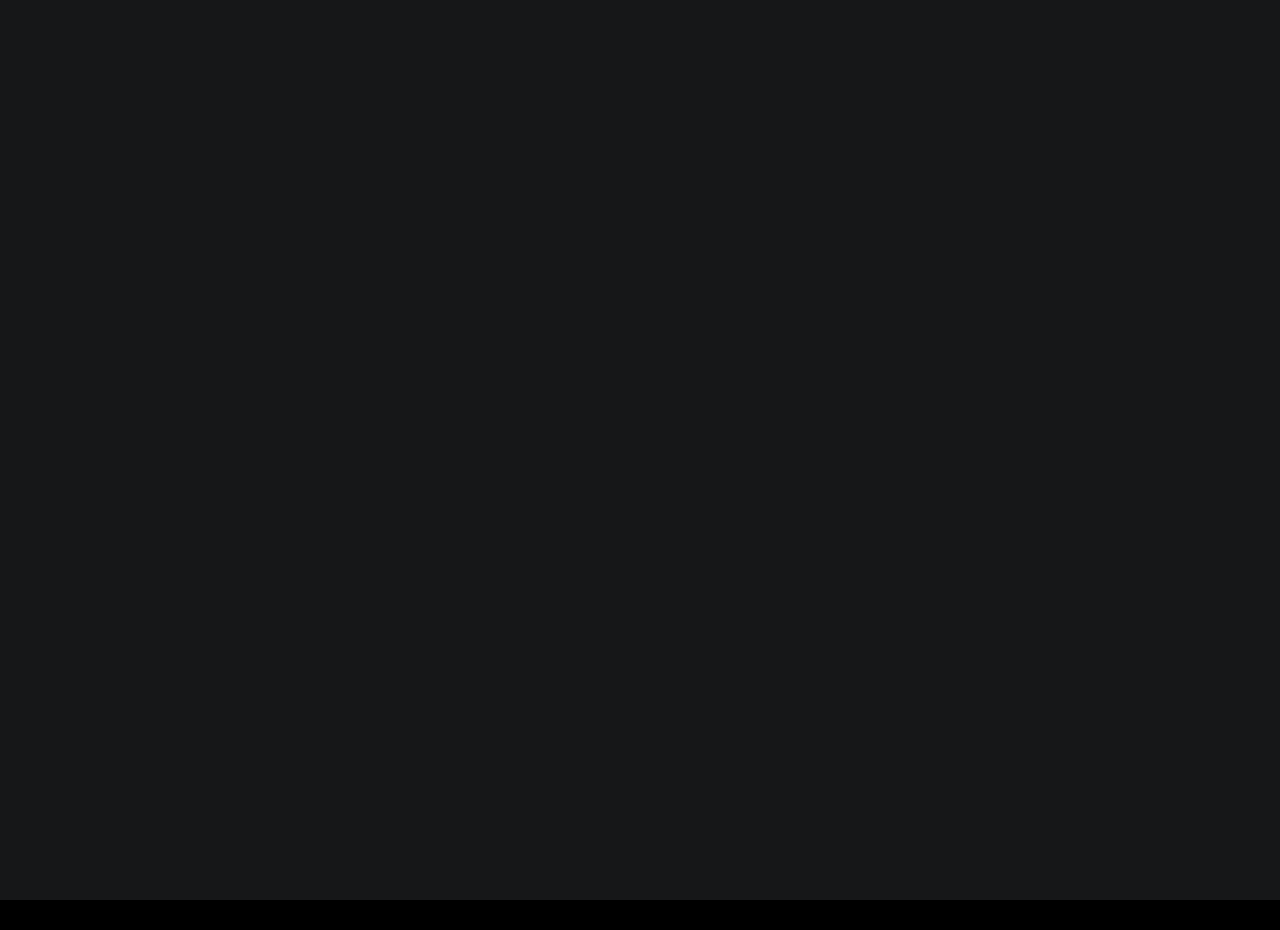
<file: about.html>
<!DOCTYPE html>
<html lang="en">

<head>
  <meta charset="utf-8">
  <meta content="width=device-width, initial-scale=1.0" name="viewport">

  <title>About | SKJ Products</title>
  <meta content="" name="description">
  <meta content="" name="keywords">

  <!-- Favicons -->
  <link href="assets/img/skj.jpg" rel="icon">
  <link href="assets/img/skj.jpg" rel="apple-touch-icon">

  <!-- Google Fonts -->
  <link rel="preconnect" href="https://fonts.googleapis.com">
  <link rel="preconnect" href="https://fonts.gstatic.com" crossorigin>
  <link href="https://fonts.googleapis.com/css2?family=Open+Sans:ital,wght@0,300;0,400;0,500;0,600;0,700;1,300;1,400;1,600;1,700&family=Inter:ital,wght@0,300;0,400;0,500;0,600;0,700;1,300;1,400;1,500;1,600;1,700&family=Cardo:ital,wght@0,400;0,700;1,400&display=swap" rel="stylesheet">

  <!-- Vendor CSS Files -->
  <link href="assets/vendor/bootstrap/css/bootstrap.min.css" rel="stylesheet">
  <link href="assets/vendor/bootstrap-icons/bootstrap-icons.css" rel="stylesheet">
  <link href="assets/vendor/swiper/swiper-bundle.min.css" rel="stylesheet">
  <link href="assets/vendor/glightbox/css/glightbox.min.css" rel="stylesheet">
  <link href="assets/vendor/aos/aos.css" rel="stylesheet">

  <!-- Template Main CSS File -->
  <link href="assets/css/main.css" rel="stylesheet">
</head>

<body>

  <!-- ======= Header ======= -->
  <header id="header" class="header d-flex align-items-center fixed-top">
    <div class="container-fluid d-flex align-items-center justify-content-between">

      <a href="index.html" class="logo d-flex align-items-center  me-auto me-lg-0">
        <img src="assets/img/skj.jpg" alt="">
        <h1>SKJ Products</h1>
      </a>

      <nav id="navbar" class="navbar">
        <ul>
          <li><a href="index.html" class="active">Home</a></li>
          <li><a href="about.html">About</a></li>
          <li class="dropdown"><a href="#"><span>Products</span> <i class="bi bi-chevron-down dropdown-indicator"></i></a>
            <ul>
              <li><a href="jutindia.html">Jute India</a></li>
              <li><a href="amog.html">AMOG Bags</a></li>
            </ul>
          </li>
          <li><a href="contact.html">Contact</a></li>
          <li><a href="contact.html">Shop</a></li>
        </ul>
      </nav><!-- .navbar -->

      <div class="header-social-links">
        <a href="#" class="twitter"><i class="bi bi-twitter"></i></a>
        <a href="#" class="facebook"><i class="bi bi-facebook"></i></a>
        <a href="#" class="instagram"><i class="bi bi-instagram"></i></a>
        <a href="#" class="linkedin"><i class="bi bi-linkedin"></i></i></a>
      </div>
      <i class="mobile-nav-toggle mobile-nav-show bi bi-list"></i>
      <i class="mobile-nav-toggle mobile-nav-hide d-none bi bi-x"></i>

    </div>
  </header><!-- End Header -->

  <main id="main" data-aos="fade" data-aos-delay="1500">

    <!-- ======= End Page Header ======= -->
    <div class="page-header d-flex align-items-center">
      <div class="container position-relative">
        <div class="row d-flex justify-content-center">
          <div class="col-lg-6 text-center">
            <h2>About</h2>
            <p>SKJ Products is a dedicated to get the best Jute Bags available to all the people wanting to Go Green without compromising on being stylish and to put their effort in helping the environment.</p>
            <p>We also offer services such as Embroidery, Sequins and Other special printing as well. All of our services come with a Quality and price-beat guarantee. Should you chose to work with Earthbags, rest assured that our experienced and friendly team will ensure communications are swift, reliable and efficient.</p>
            <p>As a bag printing specialist, we guarantee that we can assist you in finding the perfect bag with the best branding option.</p>
          </div>
          <div class="col-lg-6 text-center">
            <img src="./assets/img/skj.jpg" alt="" style="border-radius: 250px;">
          </div>
        </div>
      </div>
    </div><!-- End Page Header -->
    
    <!-- ======= About Section ======= -->
    <section id="about" class="about">
      <div class="container">

        <div class="row gy-4 justify-content-center">
          <div class="col-lg-4">
            <img src="assets/img/profile-img.jpg" class="img-fluid" alt="">
          </div>
          <div class="col-lg-5 content">
            <h2>Features of Jute</h2>
            <ul>
              <li>Jute is 100% bio-degradable & recyclable and thus environment friendly.</li>
              <li>Jute is a natural fiber with golden & silky shine, and hence nicknamed as The Golden Fiber.</li>
              <li>Jute has high tensile strength, and low extensibility.</li>
            </ul>
          </div>
        </div>

      </div>
    </section><!-- End About Section -->

    

  </main><!-- End #main -->

  <!-- ======= Footer ======= -->
  <footer id="footer" class="footer">
    <div class="container">
      <div class="copyright"><strong><span>SKJ Products</span></strong>
      </div>
      
    </div>
  </footer><!-- End Footer -->

  <a href="#" class="scroll-top d-flex align-items-center justify-content-center"><i class="bi bi-arrow-up-short"></i></a>

  <div id="preloader">
    <div class="line"></div>
  </div>

  <!-- Vendor JS Files -->
  <script src="assets/vendor/bootstrap/js/bootstrap.bundle.min.js"></script>
  <script src="assets/vendor/swiper/swiper-bundle.min.js"></script>
  <script src="assets/vendor/glightbox/js/glightbox.min.js"></script>
  <script src="assets/vendor/aos/aos.js"></script>
  <script src="assets/vendor/php-email-form/validate.js"></script>

  <!-- Template Main JS File -->
  <script src="assets/js/main.js"></script>

</body>

</html>
</file>
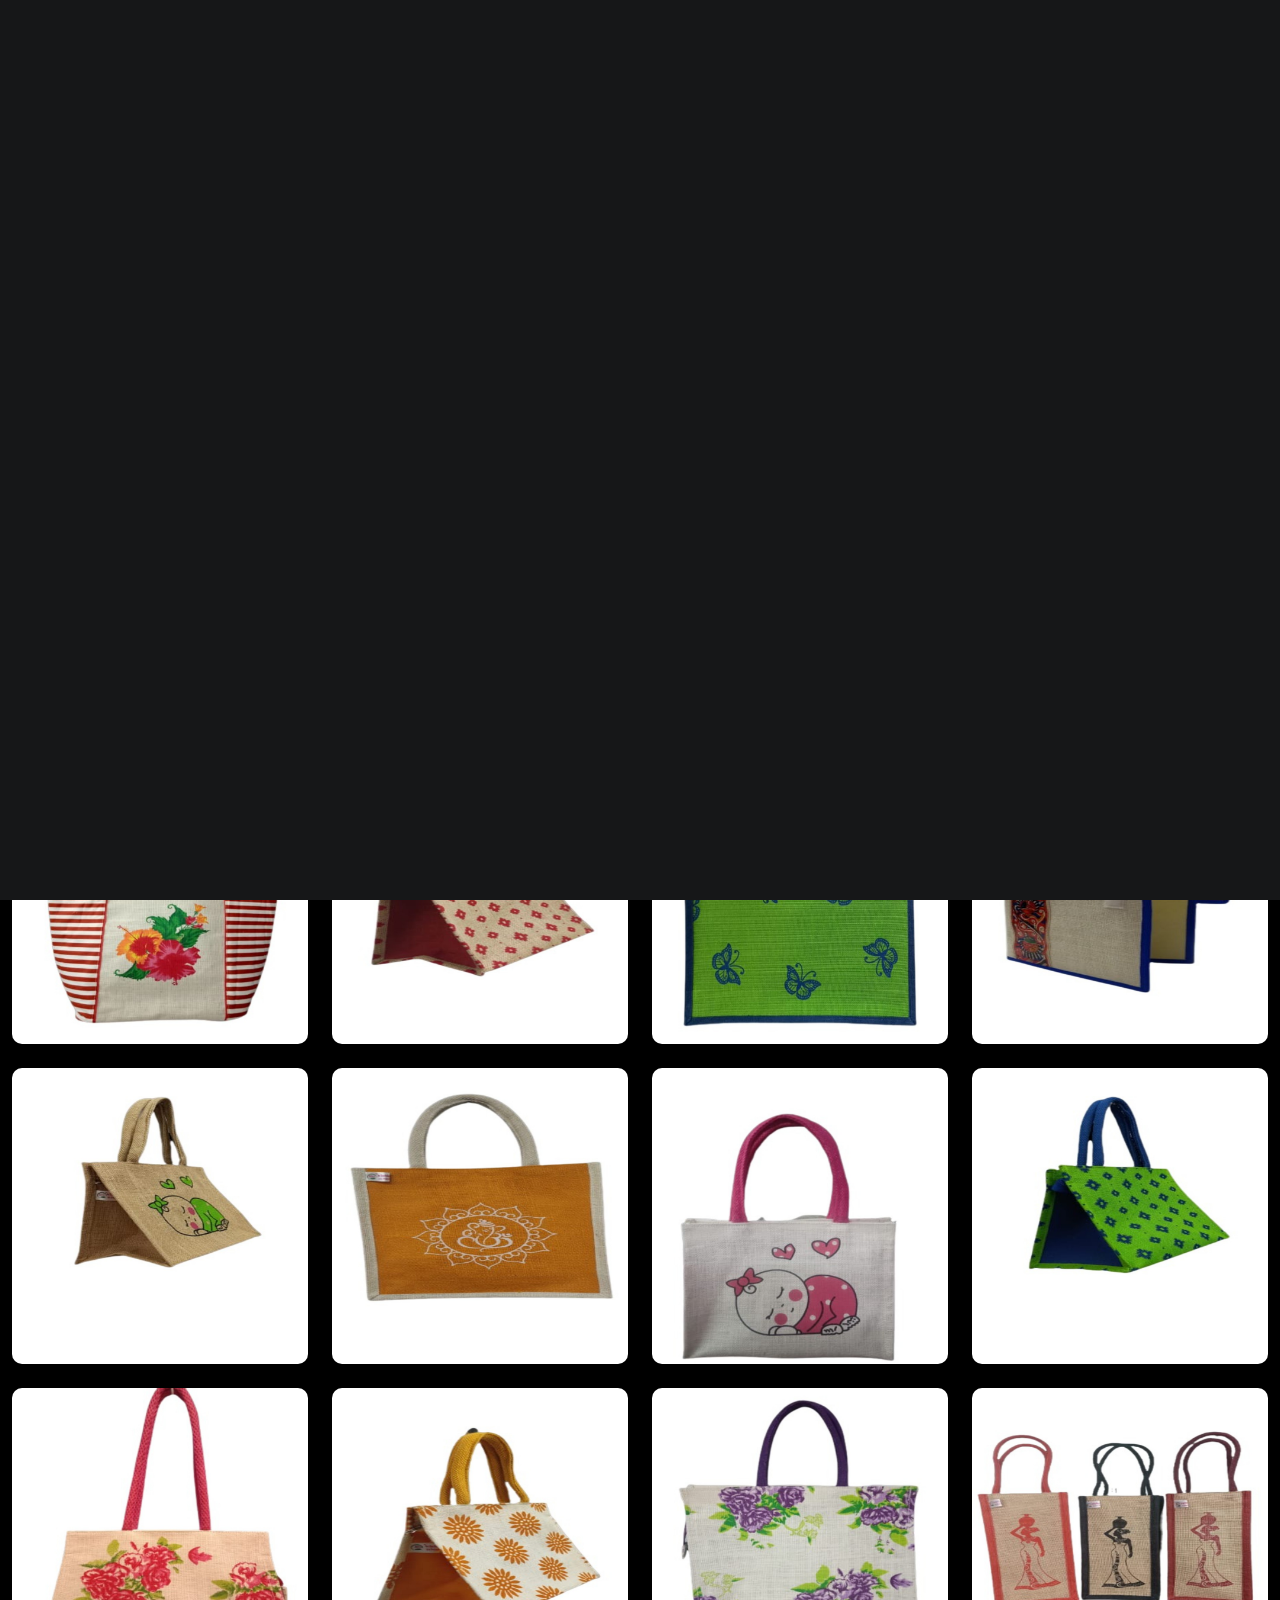
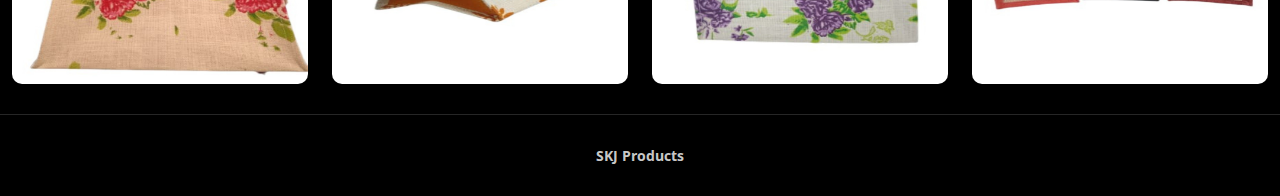
<file: amog.html>
<!DOCTYPE html>
<html lang="en">

<head>
  <meta charset="utf-8">
  <meta content="width=device-width, initial-scale=1.0" name="viewport">

  <title>SKJ Products | AMOG Bags</title>
  <meta content="" name="description">
  <meta content="" name="keywords">

  <!-- Favicons -->
  <link href="assets/img/skj.jpg" rel="icon">
  <link href="assets/img/skj.jpg" rel="apple-touch-icon">

  <!-- Google Fonts -->
  <link rel="preconnect" href="https://fonts.googleapis.com">
  <link rel="preconnect" href="https://fonts.gstatic.com" crossorigin>
  <link href="https://fonts.googleapis.com/css2?family=Open+Sans:ital,wght@0,300;0,400;0,500;0,600;0,700;1,300;1,400;1,600;1,700&family=Inter:ital,wght@0,300;0,400;0,500;0,600;0,700;1,300;1,400;1,500;1,600;1,700&family=Cardo:ital,wght@0,400;0,700;1,400&display=swap" rel="stylesheet">

  <!-- Vendor CSS Files -->
  <link href="assets/vendor/bootstrap/css/bootstrap.min.css" rel="stylesheet">
  <link href="assets/vendor/bootstrap-icons/bootstrap-icons.css" rel="stylesheet">
  <link href="assets/vendor/swiper/swiper-bundle.min.css" rel="stylesheet">
  <link href="assets/vendor/glightbox/css/glightbox.min.css" rel="stylesheet">
  <link href="assets/vendor/aos/aos.css" rel="stylesheet">

  <!-- Template Main CSS File -->
  <link href="assets/css/main.css" rel="stylesheet">
</head>

<body>

  <!-- ======= Header ======= -->
  <header id="header" class="header d-flex align-items-center fixed-top">
    <div class="container-fluid d-flex align-items-center justify-content-between">

      <a href="index.html" class="logo d-flex align-items-center  me-auto me-lg-0">
        <img src="assets/img/skj.jpg" alt="">
        <h1>SKJ Products</h1>
      </a>

      <nav id="navbar" class="navbar">
        <ul>
          <li><a href="index.html" class="active">Home</a></li>
          <li><a href="about.html">About</a></li>
          <li class="dropdown"><a href="#"><span>Products</span> <i class="bi bi-chevron-down dropdown-indicator"></i></a>
            <ul>
              <li><a href="jutindia.html">Jute India</a></li>
              <li><a href="amog.html">AMOG Bags</a></li>
            </ul>
          </li>
          <li><a href="contact.html">Contact</a></li>
          <li><a href="contact.html">Shop</a></li>
        </ul>
      </nav><!-- .navbar -->

      <div class="header-social-links">
        <a href="#" class="twitter"><i class="bi bi-twitter"></i></a>
        <a href="#" class="facebook"><i class="bi bi-facebook"></i></a>
        <a href="#" class="instagram"><i class="bi bi-instagram"></i></a>
        <a href="#" class="linkedin"><i class="bi bi-linkedin"></i></i></a>
      </div>
      <i class="mobile-nav-toggle mobile-nav-show bi bi-list"></i>
      <i class="mobile-nav-toggle mobile-nav-hide d-none bi bi-x"></i>

    </div>
  </header><!-- End Header -->

  <main id="main" data-aos="fade" data-aos-delay="1500">

    <!-- ======= End Page Header ======= -->
    <div class="page-header d-flex align-items-center">
      <div class="container position-relative">
        <div class="row d-flex justify-content-center">
          <div class="col-lg-6 text-center">
            <h2>AMOG Bags</h2>
            <p>Jut India Products is a dedicated to get the best Jute Bags available to all the people without compromising on being stylish and to put their effort in helping the environment.</p>

            <a class="cta-btn" href="#">AMOG Products</a>

          </div>
        </div>
      </div>
    </div><!-- End Page Header -->

    <!-- ======= Gallery Section ======= -->
    <section id="gallery" class="gallery">
      <div class="container-fluid">

        <div class="row gy-4 justify-content-center">
          <div class="col-xl-3 col-lg-4 col-md-6">
            <div class="gallery-item h-100">
              <img src="assets/img/gallery/1.jpg" class="img-fluid" alt="">
              <div class="gallery-links d-flex align-items-center justify-content-center">
                <a href="assets/img/gallery/1.jpg" title="Gallery 1" class="glightbox preview-link"><i class="bi bi-arrows-angle-expand"></i></a>
                <a href="gallery-single.html" class="details-link"><i class="bi bi-link-45deg"></i></a>
              </div>
            </div>
          </div><!-- End Gallery Item -->
          <div class="col-xl-3 col-lg-4 col-md-6">
            <div class="gallery-item h-100">
              <img src="assets/img/gallery/2.jpg" class="img-fluid" alt="">
              <div class="gallery-links d-flex align-items-center justify-content-center">
                <a href="assets/img/gallery/2.jpg" title="Gallery 2" class="glightbox preview-link"><i class="bi bi-arrows-angle-expand"></i></a>
                <a href="gallery-single.html" class="details-link"><i class="bi bi-link-45deg"></i></a>
              </div>
            </div>
          </div><!-- End Gallery Item -->
          <div class="col-xl-3 col-lg-4 col-md-6">
            <div class="gallery-item h-100">
              <img src="assets/img/gallery/3.jpg" class="img-fluid" alt="">
              <div class="gallery-links d-flex align-items-center justify-content-center">
                <a href="assets/img/gallery/3.jpg" title="Gallery 3" class="glightbox preview-link"><i class="bi bi-arrows-angle-expand"></i></a>
                <a href="gallery-single.html" class="details-link"><i class="bi bi-link-45deg"></i></a>
              </div>
            </div>
          </div><!-- End Gallery Item -->
          <div class="col-xl-3 col-lg-4 col-md-6">
            <div class="gallery-item h-100">
              <img src="assets/img/gallery/4.jpg" class="img-fluid" alt="">
              <div class="gallery-links d-flex align-items-center justify-content-center">
                <a href="assets/img/gallery/4.jpg" title="Gallery 4" class="glightbox preview-link"><i class="bi bi-arrows-angle-expand"></i></a>
                <a href="gallery-single.html" class="details-link"><i class="bi bi-link-45deg"></i></a>
              </div>
            </div>
          </div><!-- End Gallery Item -->
          <div class="col-xl-3 col-lg-4 col-md-6">
            <div class="gallery-item h-100">
              <img src="assets/img/gallery/5.jpg" class="img-fluid" alt="">
              <div class="gallery-links d-flex align-items-center justify-content-center">
                <a href="assets/img/gallery/5.jpg" title="Gallery 5" class="glightbox preview-link"><i class="bi bi-arrows-angle-expand"></i></a>
                <a href="gallery-single.html" class="details-link"><i class="bi bi-link-45deg"></i></a>
              </div>
            </div>
          </div><!-- End Gallery Item -->
          <div class="col-xl-3 col-lg-4 col-md-6">
            <div class="gallery-item h-100">
              <img src="assets/img/gallery/6.jpg" class="img-fluid" alt="">
              <div class="gallery-links d-flex align-items-center justify-content-center">
                <a href="assets/img/gallery/6.jpg" title="Gallery 6" class="glightbox preview-link"><i class="bi bi-arrows-angle-expand"></i></a>
                <a href="gallery-single.html" class="details-link"><i class="bi bi-link-45deg"></i></a>
              </div>
            </div>
          </div><!-- End Gallery Item -->
          <div class="col-xl-3 col-lg-4 col-md-6">
            <div class="gallery-item h-100">
              <img src="assets/img/gallery/7.jpg" class="img-fluid" alt="">
              <div class="gallery-links d-flex align-items-center justify-content-center">
                <a href="assets/img/gallery/7.jpg" title="Gallery 7" class="glightbox preview-link"><i class="bi bi-arrows-angle-expand"></i></a>
                <a href="gallery-single.html" class="details-link"><i class="bi bi-link-45deg"></i></a>
              </div>
            </div>
          </div><!-- End Gallery Item -->
          <div class="col-xl-3 col-lg-4 col-md-6">
            <div class="gallery-item h-100">
              <img src="assets/img/gallery/8.jpg" class="img-fluid" alt="">
              <div class="gallery-links d-flex align-items-center justify-content-center">
                <a href="assets/img/gallery/8.jpg" title="Gallery 8" class="glightbox preview-link"><i class="bi bi-arrows-angle-expand"></i></a>
                <a href="gallery-single.html" class="details-link"><i class="bi bi-link-45deg"></i></a>
              </div>
            </div>
          </div><!-- End Gallery Item -->
          <div class="col-xl-3 col-lg-4 col-md-6">
            <div class="gallery-item h-100">
              <img src="assets/img/gallery/9.jpg" class="img-fluid" alt="">
              <div class="gallery-links d-flex align-items-center justify-content-center">
                <a href="assets/img/gallery/9.jpg" title="Gallery 9" class="glightbox preview-link"><i class="bi bi-arrows-angle-expand"></i></a>
                <a href="gallery-single.html" class="details-link"><i class="bi bi-link-45deg"></i></a>
              </div>
            </div>
          </div><!-- End Gallery Item -->
          <div class="col-xl-3 col-lg-4 col-md-6">
            <div class="gallery-item h-100">
              <img src="assets/img/gallery/10.jpg" class="img-fluid" alt="">
              <div class="gallery-links d-flex align-items-center justify-content-center">
                <a href="assets/img/gallery/10.jpg" title="Gallery 10" class="glightbox preview-link"><i class="bi bi-arrows-angle-expand"></i></a>
                <a href="gallery-single.html" class="details-link"><i class="bi bi-link-45deg"></i></a>
              </div>
            </div>
          </div><!-- End Gallery Item -->
          <div class="col-xl-3 col-lg-4 col-md-6">
            <div class="gallery-item h-100">
              <img src="assets/img/gallery/11.jpg" class="img-fluid" alt="">
              <div class="gallery-links d-flex align-items-center justify-content-center">
                <a href="assets/img/gallery/11.jpg" title="Gallery 11" class="glightbox preview-link"><i class="bi bi-arrows-angle-expand"></i></a>
                <a href="gallery-single.html" class="details-link"><i class="bi bi-link-45deg"></i></a>
              </div>
            </div>
          </div><!-- End Gallery Item -->
          <div class="col-xl-3 col-lg-4 col-md-6">
            <div class="gallery-item h-100">
              <img src="assets/img/gallery/12.jpg" class="img-fluid" alt="">
              <div class="gallery-links d-flex align-items-center justify-content-center">
                <a href="assets/img/gallery/12.jpg" title="Gallery 12" class="glightbox preview-link"><i class="bi bi-arrows-angle-expand"></i></a>
                <a href="gallery-single.html" class="details-link"><i class="bi bi-link-45deg"></i></a>
              </div>
            </div>
          </div><!-- End Gallery Item -->
          <div class="col-xl-3 col-lg-4 col-md-6">
            <div class="gallery-item h-100">
              <img src="assets/img/gallery/13.jpg" class="img-fluid" alt="">
              <div class="gallery-links d-flex align-items-center justify-content-center">
                <a href="assets/img/gallery/13.jpg" title="Gallery 13" class="glightbox preview-link"><i class="bi bi-arrows-angle-expand"></i></a>
                <a href="gallery-single.html" class="details-link"><i class="bi bi-link-45deg"></i></a>
              </div>
            </div>
          </div><!-- End Gallery Item -->
          <div class="col-xl-3 col-lg-4 col-md-6">
            <div class="gallery-item h-100">
              <img src="assets/img/gallery/14.jpg" class="img-fluid" alt="">
              <div class="gallery-links d-flex align-items-center justify-content-center">
                <a href="assets/img/gallery/14.jpg" title="Gallery 14" class="glightbox preview-link"><i class="bi bi-arrows-angle-expand"></i></a>
                <a href="gallery-single.html" class="details-link"><i class="bi bi-link-45deg"></i></a>
              </div>
            </div>
          </div><!-- End Gallery Item -->
          <div class="col-xl-3 col-lg-4 col-md-6">
            <div class="gallery-item h-100">
              <img src="assets/img/gallery/15.jpg" class="img-fluid" alt="">
              <div class="gallery-links d-flex align-items-center justify-content-center">
                <a href="assets/img/gallery/15.jpg" title="Gallery 15" class="glightbox preview-link"><i class="bi bi-arrows-angle-expand"></i></a>
                <a href="gallery-single.html" class="details-link"><i class="bi bi-link-45deg"></i></a>
              </div>
            </div>
          </div><!-- End Gallery Item -->
          <div class="col-xl-3 col-lg-4 col-md-6">
            <div class="gallery-item h-100">
              <img src="assets/img/gallery/16.jpg" class="img-fluid" alt="">
              <div class="gallery-links d-flex align-items-center justify-content-center">
                <a href="assets/img/gallery/16.jpg" title="Gallery 16" class="glightbox preview-link"><i class="bi bi-arrows-angle-expand"></i></a>
                <a href="gallery-single.html" class="details-link"><i class="bi bi-link-45deg"></i></a>
              </div>
            </div>
          </div><!-- End Gallery Item -->

        </div>

      </div>
    </section><!-- End Gallery Section -->

  </main><!-- End #main -->

  <!-- ======= Footer ======= -->
  <footer id="footer" class="footer">
    <div class="container">
      <div class="copyright"><strong><span>SKJ Products</span></strong>
      </div>
      
    </div>
  </footer><!-- End Footer -->

  <a href="#" class="scroll-top d-flex align-items-center justify-content-center"><i class="bi bi-arrow-up-short"></i></a>

  <div id="preloader">
    <div class="line"></div>
  </div>

  <!-- Vendor JS Files -->
  <script src="assets/vendor/bootstrap/js/bootstrap.bundle.min.js"></script>
  <script src="assets/vendor/swiper/swiper-bundle.min.js"></script>
  <script src="assets/vendor/glightbox/js/glightbox.min.js"></script>
  <script src="assets/vendor/aos/aos.js"></script>
  <script src="assets/vendor/php-email-form/validate.js"></script>

  <!-- Template Main JS File -->
  <script src="assets/js/main.js"></script>

</body>

</html>
</file>
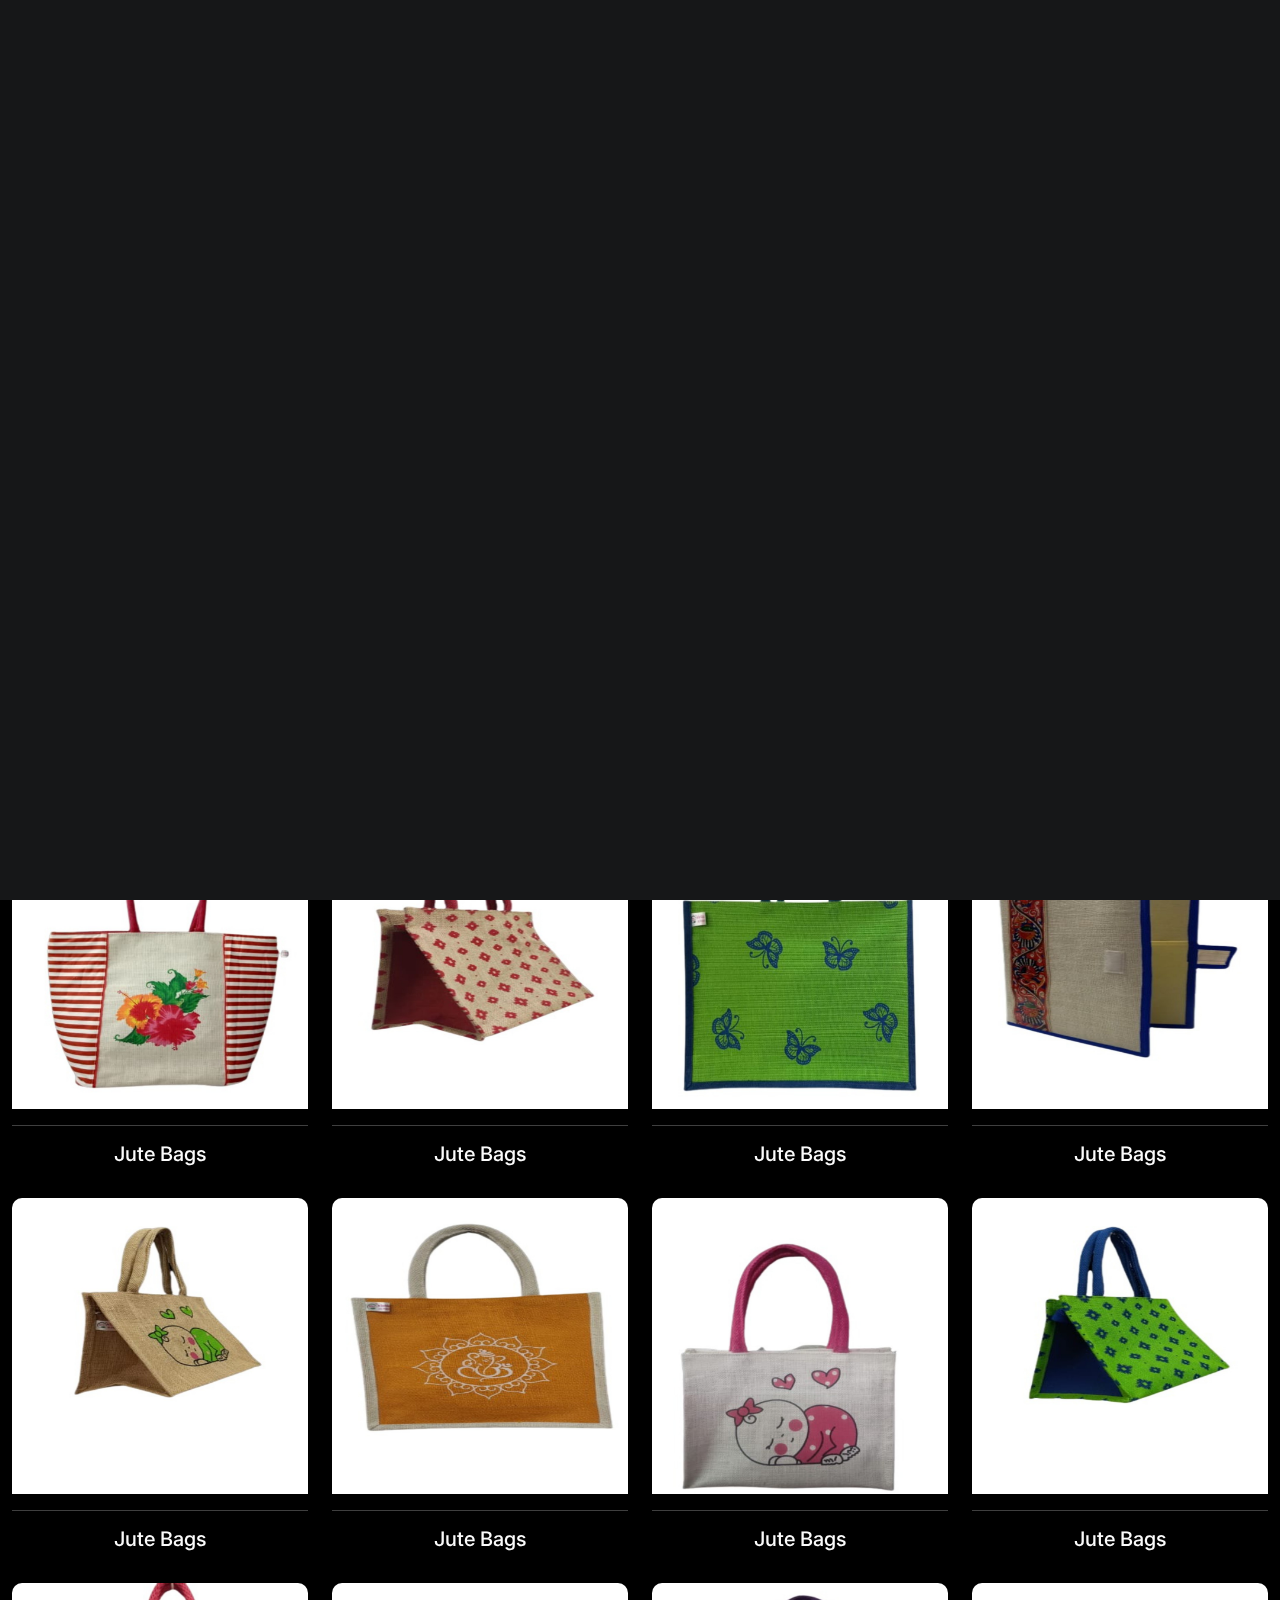
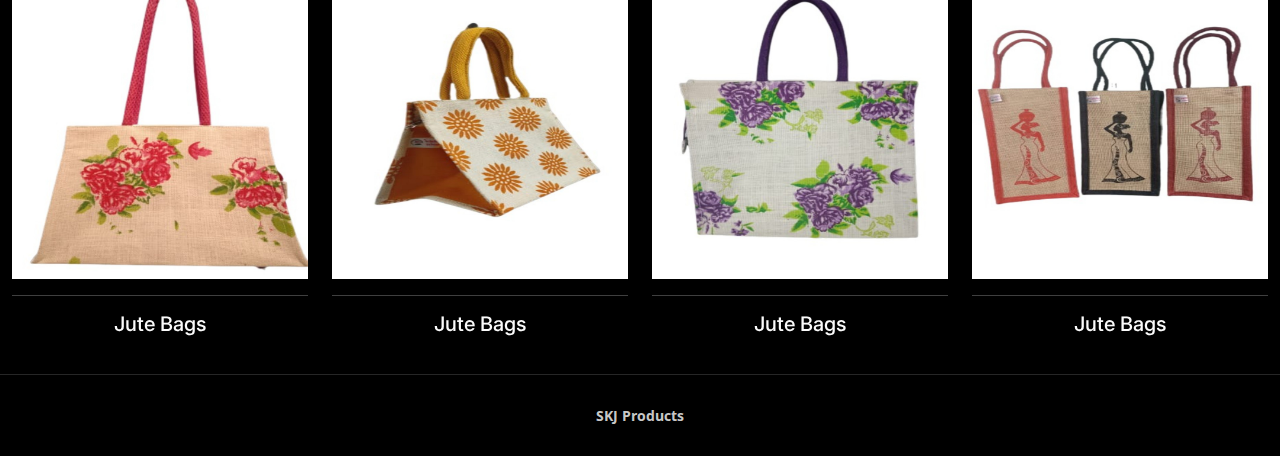
<file: jutindia.html>
<!DOCTYPE html>
<html lang="en">

<head>
  <meta charset="utf-8">
  <meta content="width=device-width, initial-scale=1.0" name="viewport">

  <title>SKJ Products | JutIndia</title>
  <meta content="" name="description">
  <meta content="" name="keywords">

  <!-- Favicons -->
  <link href="assets/img/skj.jpg" rel="icon">
  <link href="assets/img/skj.jpg" rel="apple-touch-icon">

  <!-- Google Fonts -->
  <link rel="preconnect" href="https://fonts.googleapis.com">
  <link rel="preconnect" href="https://fonts.gstatic.com" crossorigin>
  <link href="https://fonts.googleapis.com/css2?family=Open+Sans:ital,wght@0,300;0,400;0,500;0,600;0,700;1,300;1,400;1,600;1,700&family=Inter:ital,wght@0,300;0,400;0,500;0,600;0,700;1,300;1,400;1,500;1,600;1,700&family=Cardo:ital,wght@0,400;0,700;1,400&display=swap" rel="stylesheet">

  <!-- Vendor CSS Files -->
  <link href="assets/vendor/bootstrap/css/bootstrap.min.css" rel="stylesheet">
  <link href="assets/vendor/bootstrap-icons/bootstrap-icons.css" rel="stylesheet">
  <link href="assets/vendor/swiper/swiper-bundle.min.css" rel="stylesheet">
  <link href="assets/vendor/glightbox/css/glightbox.min.css" rel="stylesheet">
  <link href="assets/vendor/aos/aos.css" rel="stylesheet">

  <!-- Template Main CSS File -->
  <link href="assets/css/main.css" rel="stylesheet">
</head>

<body>

  <!-- ======= Header ======= -->
  <header id="header" class="header d-flex align-items-center fixed-top">
    <div class="container-fluid d-flex align-items-center justify-content-between">

      <a href="index.html" class="logo d-flex align-items-center  me-auto me-lg-0">
        <img src="assets/img/skj.jpg" alt="">
        <h1>SKJ Products</h1>
      </a>

      <nav id="navbar" class="navbar">
        <ul>
          <li><a href="index.html" class="active">Home</a></li>
          <li><a href="about.html">About</a></li>
          <li class="dropdown"><a href="#"><span>Products</span> <i class="bi bi-chevron-down dropdown-indicator"></i></a>
            <ul>
              <li><a href="jutindia.html">Jute India</a></li>
              <li><a href="amog.html">AMOG Bags</a></li>
            </ul>
          </li>
          <li><a href="contact.html">Contact</a></li>
          <li><a href="contact.html">Shop</a></li>
        </ul>
      </nav><!-- .navbar -->

      <div class="header-social-links">
        <a href="#" class="twitter"><i class="bi bi-twitter"></i></a>
        <a href="#" class="facebook"><i class="bi bi-facebook"></i></a>
        <a href="#" class="instagram"><i class="bi bi-instagram"></i></a>
        <a href="#" class="linkedin"><i class="bi bi-linkedin"></i></i></a>
      </div>
      <i class="mobile-nav-toggle mobile-nav-show bi bi-list"></i>
      <i class="mobile-nav-toggle mobile-nav-hide d-none bi bi-x"></i>

    </div>
  </header><!-- End Header -->

  <main id="main" data-aos="fade" data-aos-delay="1500">

    <!-- ======= End Page Header ======= -->
    <div class="page-header d-flex align-items-center">
      <div class="container position-relative">
        <div class="row d-flex justify-content-center">
          <div class="col-lg-6 text-center">
            <h2>Jute India</h2>
            <p>Jute India Products is a dedicated to get the best Jute Bags available to all the people without compromising on being stylish and to put their effort in helping the environment.</p>

            <a class="cta-btn" href="#">Jute India Products</a>

          </div>
        </div>
      </div>
    </div><!-- End Page Header -->

    <!-- ======= Gallery Section ======= -->
    <section id="gallery" class="gallery">
      <div class="container-fluid">

        <div class="row gy-4 justify-content-center">
          <div class="col-xl-3 col-lg-4 col-md-6">
            <div class="gallery-item h-100">
              <img src="assets/img/gallery/1.jpg" class="img-fluid" alt="">
              <div class="gallery-links d-flex align-items-center justify-content-center">
                <a href="assets/img/gallery/1.jpg" title="Gallery 1" class="glightbox preview-link"><i class="bi bi-arrows-angle-expand"></i></a>
                
              </div>
              <hr>
              <div class="d-flex align-items-center justify-content-center">
                <h5>Jute Bags</h5>
              </div>
            </div>
          </div><!-- End Gallery Item -->
          <div class="col-xl-3 col-lg-4 col-md-6">
            <div class="gallery-item h-100">
              <img src="assets/img/gallery/2.jpg" class="img-fluid" alt="">
              <div class="gallery-links d-flex align-items-center justify-content-center">
                <a href="assets/img/gallery/2.jpg" title="Gallery 2" class="glightbox preview-link"><i class="bi bi-arrows-angle-expand"></i></a>
                
              </div>
              <hr>
              <div class="d-flex align-items-center justify-content-center">
                <h5>Jute Bags</h5>
              </div>
            </div>
          </div><!-- End Gallery Item -->
          <div class="col-xl-3 col-lg-4 col-md-6">
            <div class="gallery-item h-100">
              <img src="assets/img/gallery/3.jpg" class="img-fluid" alt="">
              <div class="gallery-links d-flex align-items-center justify-content-center">
                <a href="assets/img/gallery/3.jpg" title="Gallery 3" class="glightbox preview-link"><i class="bi bi-arrows-angle-expand"></i></a>
                
              </div>
              <hr>
              <div class="d-flex align-items-center justify-content-center">
                <h5>Jute Bags</h5>
              </div>
            </div>
          </div><!-- End Gallery Item -->
          <div class="col-xl-3 col-lg-4 col-md-6">
            <div class="gallery-item h-100">
              <img src="assets/img/gallery/4.jpg" class="img-fluid" alt="">
              <div class="gallery-links d-flex align-items-center justify-content-center">
                <a href="assets/img/gallery/4.jpg" title="Gallery 4" class="glightbox preview-link"><i class="bi bi-arrows-angle-expand"></i></a>
                
              </div>
              <hr>
              <div class="d-flex align-items-center justify-content-center">
                <h5>Jute Bags</h5>
              </div>
            </div>
          </div><!-- End Gallery Item -->
          <div class="col-xl-3 col-lg-4 col-md-6">
            <div class="gallery-item h-100">
              <img src="assets/img/gallery/5.jpg" class="img-fluid" alt="">
              <div class="gallery-links d-flex align-items-center justify-content-center">
                <a href="assets/img/gallery/5.jpg" title="Gallery 5" class="glightbox preview-link"><i class="bi bi-arrows-angle-expand"></i></a>
                
              </div>
              <hr>
              <div class="d-flex align-items-center justify-content-center">
                <h5>Jute Bags</h5>
              </div>
            </div>
          </div><!-- End Gallery Item -->
          <div class="col-xl-3 col-lg-4 col-md-6">
            <div class="gallery-item h-100">
              <img src="assets/img/gallery/6.jpg" class="img-fluid" alt="">
              <div class="gallery-links d-flex align-items-center justify-content-center">
                <a href="assets/img/gallery/6.jpg" title="Gallery 6" class="glightbox preview-link"><i class="bi bi-arrows-angle-expand"></i></a>
                
              </div>
              <hr>
              <div class="d-flex align-items-center justify-content-center">
                <h5>Jute Bags</h5>
              </div>
            </div>
          </div><!-- End Gallery Item -->
          <div class="col-xl-3 col-lg-4 col-md-6">
            <div class="gallery-item h-100">
              <img src="assets/img/gallery/7.jpg" class="img-fluid" alt="">
              <div class="gallery-links d-flex align-items-center justify-content-center">
                <a href="assets/img/gallery/7.jpg" title="Gallery 7" class="glightbox preview-link"><i class="bi bi-arrows-angle-expand"></i></a>
                
              </div>
              <hr>
              <div class="d-flex align-items-center justify-content-center">
                <h5>Jute Bags</h5>
              </div>
            </div>
          </div><!-- End Gallery Item -->
          <div class="col-xl-3 col-lg-4 col-md-6">
            <div class="gallery-item h-100">
              <img src="assets/img/gallery/8.jpg" class="img-fluid" alt="">
              <div class="gallery-links d-flex align-items-center justify-content-center">
                <a href="assets/img/gallery/8.jpg" title="Gallery 8" class="glightbox preview-link"><i class="bi bi-arrows-angle-expand"></i></a>
                
              </div>
              <hr>
              <div class="d-flex align-items-center justify-content-center">
                <h5>Jute Bags</h5>
              </div>
            </div>
          </div><!-- End Gallery Item -->
          <div class="col-xl-3 col-lg-4 col-md-6">
            <div class="gallery-item h-100">
              <img src="assets/img/gallery/9.jpg" class="img-fluid" alt="">
              <div class="gallery-links d-flex align-items-center justify-content-center">
                <a href="assets/img/gallery/9.jpg" title="Gallery 9" class="glightbox preview-link"><i class="bi bi-arrows-angle-expand"></i></a>
                
              </div>
              <hr>
              <div class="d-flex align-items-center justify-content-center">
                <h5>Jute Bags</h5>
              </div>
            </div>
          </div><!-- End Gallery Item -->
          <div class="col-xl-3 col-lg-4 col-md-6">
            <div class="gallery-item h-100">
              <img src="assets/img/gallery/10.jpg" class="img-fluid" alt="">
              <div class="gallery-links d-flex align-items-center justify-content-center">
                <a href="assets/img/gallery/10.jpg" title="Gallery 10" class="glightbox preview-link"><i class="bi bi-arrows-angle-expand"></i></a>
                
              </div>
              <hr>
              <div class="d-flex align-items-center justify-content-center">
                <h5>Jute Bags</h5>
              </div>
            </div>
          </div><!-- End Gallery Item -->
          <div class="col-xl-3 col-lg-4 col-md-6">
            <div class="gallery-item h-100">
              <img src="assets/img/gallery/11.jpg" class="img-fluid" alt="">
              <div class="gallery-links d-flex align-items-center justify-content-center">
                <a href="assets/img/gallery/11.jpg" title="Gallery 11" class="glightbox preview-link"><i class="bi bi-arrows-angle-expand"></i></a>
                
              </div>
              <hr>
              <div class="d-flex align-items-center justify-content-center">
                <h5>Jute Bags</h5>
              </div>
            </div>
          </div><!-- End Gallery Item -->
          <div class="col-xl-3 col-lg-4 col-md-6">
            <div class="gallery-item h-100">
              <img src="assets/img/gallery/12.jpg" class="img-fluid" alt="">
              <div class="gallery-links d-flex align-items-center justify-content-center">
                <a href="assets/img/gallery/12.jpg" title="Gallery 12" class="glightbox preview-link"><i class="bi bi-arrows-angle-expand"></i></a>
                
              </div>
              <hr>
              <div class="d-flex align-items-center justify-content-center">
                <h5>Jute Bags</h5>
              </div>
            </div>
          </div><!-- End Gallery Item -->
          <div class="col-xl-3 col-lg-4 col-md-6">
            <div class="gallery-item h-100">
              <img src="assets/img/gallery/13.jpg" class="img-fluid" alt="">
              <div class="gallery-links d-flex align-items-center justify-content-center">
                <a href="assets/img/gallery/13.jpg" title="Gallery 13" class="glightbox preview-link"><i class="bi bi-arrows-angle-expand"></i></a>
                
              </div>
              <hr>
              <div class="d-flex align-items-center justify-content-center">
                <h5>Jute Bags</h5>
              </div>
            </div>
          </div><!-- End Gallery Item -->
          <div class="col-xl-3 col-lg-4 col-md-6">
            <div class="gallery-item h-100">
              <img src="assets/img/gallery/14.jpg" class="img-fluid" alt="">
              <div class="gallery-links d-flex align-items-center justify-content-center">
                <a href="assets/img/gallery/14.jpg" title="Gallery 14" class="glightbox preview-link"><i class="bi bi-arrows-angle-expand"></i></a>
                
              </div>
              <hr>
              <div class="d-flex align-items-center justify-content-center">
                <h5>Jute Bags</h5>
              </div>
            </div>
          </div><!-- End Gallery Item -->
          <div class="col-xl-3 col-lg-4 col-md-6">
            <div class="gallery-item h-100">
              <img src="assets/img/gallery/15.jpg" class="img-fluid" alt="">
              <div class="gallery-links d-flex align-items-center justify-content-center">
                <a href="assets/img/gallery/15.jpg" title="Gallery 15" class="glightbox preview-link"><i class="bi bi-arrows-angle-expand"></i></a>
                
              </div>
              <hr>
              <div class="d-flex align-items-center justify-content-center">
                <h5>Jute Bags</h5>
              </div>
            </div>
          </div><!-- End Gallery Item -->
          <div class="col-xl-3 col-lg-4 col-md-6">
            <div class="gallery-item h-100">
              <img src="assets/img/gallery/16.jpg" class="img-fluid" alt="">
              <div class="gallery-links d-flex align-items-center justify-content-center">
                <a href="assets/img/gallery/16.jpg" title="Gallery 16" class="glightbox preview-link"><i class="bi bi-arrows-angle-expand"></i></a>
                
              </div>
              <hr>
              <div class="d-flex align-items-center justify-content-center">
                <h5>Jute Bags</h5>
              </div>
            </div>
          </div><!-- End Gallery Item -->

        </div>

      </div>
    </section><!-- End Gallery Section -->

  </main><!-- End #main -->

  <!-- ======= Footer ======= -->
  <footer id="footer" class="footer">
    <div class="container">
      <div class="copyright"><strong><span>SKJ Products</span></strong>
      </div>
      
    </div>
  </footer><!-- End Footer -->

  <a href="#" class="scroll-top d-flex align-items-center justify-content-center"><i class="bi bi-arrow-up-short"></i></a>

  <div id="preloader">
    <div class="line"></div>
  </div>

  <!-- Vendor JS Files -->
  <script src="assets/vendor/bootstrap/js/bootstrap.bundle.min.js"></script>
  <script src="assets/vendor/swiper/swiper-bundle.min.js"></script>
  <script src="assets/vendor/glightbox/js/glightbox.min.js"></script>
  <script src="assets/vendor/aos/aos.js"></script>
  <script src="assets/vendor/php-email-form/validate.js"></script>

  <!-- Template Main JS File -->
  <script src="assets/js/main.js"></script>

</body>

</html>
</file>
<file: assets/css/main.css>
:root {
  --font-default: "Open Sans", system-ui, -apple-system, "Segoe UI", Roboto, "Helvetica Neue", Arial, "Noto Sans", "Liberation Sans", sans-serif, "Apple Color Emoji", "Segoe UI Emoji", "Segoe UI Symbol", "Noto Color Emoji";
  --font-primary: "Inter", sans-serif;
  --font-secondary: "Cardo", sans-serif;
}

/* Colors */
:root {
  --color-default: #fafafa;
  --color-primary: #27a776;
  --color-secondary: #161718;
}

/* Smooth scroll behavior */
:root {
  scroll-behavior: smooth;
}

/*--------------------------------------------------------------
# General
--------------------------------------------------------------*/
body {
  font-family: var(--font-default);
  color: var(--color-default);
  background-color: #000;
}

a {
  color: var(--color-primary);
  text-decoration: none;
}

a:hover {
  color: #32cf93;
  text-decoration: none;
}

h1,
h2,
h3,
h4,
h5,
h6 {
  font-family: var(--font-primary);
}

/*--------------------------------------------------------------
# Sections & Section Header
--------------------------------------------------------------*/
.section-header {
  padding-bottom: 40px;
}

.section-header h2 {
  font-size: 14px;
  font-weight: 500;
  padding: 0;
  line-height: 1px;
  margin: 0 0 5px 0;
  letter-spacing: 2px;
  text-transform: uppercase;
  color: rgba(255, 255, 255, 0.6);
  font-family: var(--font-primary);
}

.section-header h2::after {
  content: "";
  width: 120px;
  height: 1px;
  display: inline-block;
  background: #5bd9a9;
  margin: 4px 10px;
}

.section-header p {
  margin: 0;
  margin: 0;
  font-size: 36px;
  font-weight: 700;
  font-family: var(--font-secondary);
  color: #fff;
}

/*--------------------------------------------------------------
# Page Header
--------------------------------------------------------------*/
.page-header {
  padding: 120px 0 60px 0;
  min-height: 30vh;
  position: relative;
}

.page-header h2 {
  font-size: 56px;
  font-weight: 500;
  color: #fff;
  font-family: var(--font-secondary);
}

@media (max-width: 768px) {
  .page-header h2 {
    font-size: 36px;
  }
}

.page-header p {
  color: rgba(255, 255, 255, 0.8);
}

.page-header .cta-btn {
  font-family: var(--font-primary);
  font-weight: 400;
  font-size: 14px;
  display: inline-block;
  padding: 12px 40px;
  border-radius: 4px;
  letter-spacing: 1px;
  text-transform: uppercase;
  transition: 0.3s;
  color: #fff;
  background: var(--color-primary);
}

.page-header .cta-btn:hover {
  background: #2cbc85;
}

/*--------------------------------------------------------------
# Scroll top button
--------------------------------------------------------------*/
.scroll-top {
  position: fixed;
  visibility: hidden;
  opacity: 0;
  right: 15px;
  bottom: -15px;
  z-index: 99999;
  background: var(--color-primary);
  width: 44px;
  height: 44px;
  border-radius: 50px;
  transition: all 0.4s;
}

.scroll-top i {
  font-size: 24px;
  color: #fff;
  line-height: 0;
}

.scroll-top:hover {
  background: rgba(39, 167, 118, 0.8);
  color: #fff;
}

.scroll-top.active {
  visibility: visible;
  opacity: 1;
  bottom: 15px;
}

/*--------------------------------------------------------------
# Preloader
--------------------------------------------------------------*/
#preloader {
  display: flex;
  position: fixed;
  inset: 0;
  width: 100%;
  height: 100vh;
  z-index: 99999;
}

#preloader:before,
#preloader:after {
  content: "";
  background-color: var(--color-secondary);
  position: absolute;
  inset: 0;
  width: 50%;
  height: 100%;
  transition: all 0.3s ease 0s;
  z-index: -1;
}

#preloader:after {
  left: auto;
  right: 0;
}

#preloader .line {
  position: relative;
  overflow: hidden;
  margin: auto;
  width: 1px;
  height: 280px;
  transition: all 0.8s ease 0s;
}

#preloader .line:before {
  content: "";
  position: absolute;
  background-color: #fff;
  left: 0;
  top: 50%;
  width: 1px;
  height: 0%;
  transform: translateY(-50%);
  -webkit-animation: lineincrease 1000ms ease-in-out 0s forwards;
  animation: lineincrease 1000ms ease-in-out 0s forwards;
}

#preloader .line:after {
  content: "";
  position: absolute;
  background-color: #999;
  left: 0;
  top: 0;
  width: 1px;
  height: 100%;
  transform: translateY(-100%);
  -webkit-animation: linemove 1200ms linear 0s infinite;
  animation: linemove 1200ms linear 0s infinite;
  -webkit-animation-delay: 2000ms;
  animation-delay: 2000ms;
}

#preloader.loaded .line {
  opacity: 0;
  height: 100% !important;
}

#preloader.loaded .line:after {
  opacity: 0;
}

#preloader.loaded:before,
#preloader.loaded:after {
  -webkit-animation: preloaderfinish 300ms ease-in-out 500ms forwards;
  animation: preloaderfinish 300ms ease-in-out 500ms forwards;
}

@-webkit-keyframes lineincrease {
  0% {
    height: 0%;
  }

  100% {
    height: 100%;
  }
}

@keyframes lineincrease {
  0% {
    height: 0%;
  }

  100% {
    height: 100%;
  }
}

@-webkit-keyframes linemove {
  0% {
    transform: translateY(200%);
  }

  100% {
    transform: translateY(-100%);
  }
}

@keyframes linemove {
  0% {
    transform: translateY(200%);
  }

  100% {
    transform: translateY(-100%);
  }
}

@-webkit-keyframes preloaderfinish {
  0% {
    width: 5 0%;
  }

  100% {
    width: 0%;
  }
}

@keyframes preloaderfinish {
  0% {
    width: 5 0%;
  }

  100% {
    width: 0%;
  }
}

/*--------------------------------------------------------------
# Header
--------------------------------------------------------------*/
.header {
  transition: all 0.5s;
  z-index: 997;
  padding: 30px 0;
  background-color: #000;
}

.header .logo {
  transition: 0.3s;
}

.header .logo img {
  max-height: 40px;
  margin-right: 8px;
  border-radius: 25px;
}

.header .logo h1 {
  font-size: 32px;
  margin: 0;
  font-weight: 400;
  color: #fff;
  font-family: var(--font-secondary);
}

.header .logo i {
  font-size: 32px;
  margin-right: 8px;
  line-height: 0;
}

@media (max-width: 575px) {
  .header .logo h1 {
    font-size: 26px;
  }

  .header .logo i {
    font-size: 24px;
  }
}

.header .header-social-links {
  padding-right: 15px;
}

.header .header-social-links a {
  color: rgba(255, 255, 255, 0.5);
  padding-left: 15px;
  display: inline-block;
  line-height: 0px;
  transition: 0.3s;
  font-size: 16px;
}

.header .header-social-links a:hover {
  color: #fff;
}

@media (max-width: 575px) {
  .header .header-social-links a {
    padding-left: 5px;
  }
}

/*--------------------------------------------------------------
# Desktop Navigation
--------------------------------------------------------------*/
@media (min-width: 1280px) {
  .navbar {
    padding: 0;
  }

  .navbar ul {
    margin: 0;
    padding: 0;
    display: flex;
    list-style: none;
    align-items: center;
  }

  .navbar li {
    position: relative;
  }

  .navbar a,
  .navbar a:focus {
    display: flex;
    align-items: center;
    justify-content: space-between;
    padding: 10px 0 10px 30px;
    font-family: var(--font-primary);
    text-transform: uppercase;
    letter-spacing: 1px;
    font-size: 13px;
    font-weight: 400;
    color: rgba(255, 255, 255, 0.5);
    white-space: nowrap;
    transition: 0.3s;
  }

  .navbar a i,
  .navbar a:focus i {
    font-size: 12px;
    line-height: 0;
    margin-left: 5px;
  }

  .navbar a:hover,
  .navbar .active,
  .navbar .active:focus,
  .navbar li:hover>a {
    color: #fff;
  }

  .navbar .dropdown ul {
    display: block;
    position: absolute;
    left: 14px;
    top: calc(100% + 30px);
    margin: 0;
    padding: 10px 0;
    z-index: 99;
    opacity: 0;
    visibility: hidden;
    background: var(--color-secondary);
    transition: 0.3s;
    border-radius: 4px;
  }

  .navbar .dropdown ul li {
    min-width: 200px;
  }

  .navbar .dropdown ul a {
    padding: 10px 20px;
    font-size: 15px;
    text-transform: none;
    font-weight: 400;
  }

  .navbar .dropdown ul a i {
    font-size: 12px;
  }

  .navbar .dropdown ul a:hover,
  .navbar .dropdown ul .active:hover,
  .navbar .dropdown ul li:hover>a {
    color: #fff;
  }

  .navbar .dropdown:hover>ul {
    opacity: 1;
    top: 100%;
    visibility: visible;
  }

  .navbar .dropdown .dropdown ul {
    top: 0;
    left: calc(100% - 30px);
    visibility: hidden;
  }

  .navbar .dropdown .dropdown:hover>ul {
    opacity: 1;
    top: 0;
    left: 100%;
    visibility: visible;
  }
}

@media (min-width: 1280px) and (max-width: 1366px) {
  .navbar .dropdown .dropdown ul {
    left: -90%;
  }

  .navbar .dropdown .dropdown:hover>ul {
    left: -100%;
  }
}

@media (min-width: 1280px) {

  .mobile-nav-show,
  .mobile-nav-hide {
    display: none;
  }
}

/*--------------------------------------------------------------
# Mobile Navigation
--------------------------------------------------------------*/
@media (max-width: 1279px) {
  .navbar {
    position: fixed;
    top: 0;
    right: -100%;
    width: 100%;
    max-width: 400px;
    bottom: 0;
    transition: 0.3s;
    z-index: 9997;
  }

  .navbar ul {
    position: absolute;
    inset: 0;
    padding: 50px 0 10px 0;
    margin: 0;
    background: rgba(0, 0, 0, 0.9);
    overflow-y: auto;
    transition: 0.3s;
    z-index: 9998;
  }

  .navbar a,
  .navbar a:focus {
    display: flex;
    align-items: center;
    justify-content: space-between;
    padding: 10px 20px;
    font-family: var(--font-primary);
    font-size: 13px;
    text-transform: uppercase;
    font-weight: 400;
    color: rgba(255, 255, 255, 0.5);
    letter-spacing: 1px;
    white-space: nowrap;
    transition: 0.3s;
  }

  .navbar a i,
  .navbar a:focus i {
    font-size: 12px;
    line-height: 0;
    margin-left: 5px;
  }

  .navbar a:hover,
  .navbar .active,
  .navbar .active:focus,
  .navbar li:hover>a {
    color: #fff;
  }

  .navbar .dropdown ul,
  .navbar .dropdown .dropdown ul {
    position: static;
    display: none;
    padding: 10px 0;
    margin: 10px 20px;
    transition: all 0.5s ease-in-out;
    border: 1px solid black;
  }

  .navbar .dropdown>.dropdown-active,
  .navbar .dropdown .dropdown>.dropdown-active {
    display: block;
  }

  .mobile-nav-show {
    color: #fff;
    font-size: 28px;
    cursor: pointer;
    line-height: 0;
    transition: 0.5s;
    z-index: 9999;
    margin: 0 10px 0 10px;
  }

  .mobile-nav-hide {
    color: #fff;
    font-size: 32px;
    cursor: pointer;
    line-height: 0;
    transition: 0.5s;
    position: fixed;
    right: 20px;
    top: 20px;
    z-index: 9999;
  }

  .mobile-nav-active {
    overflow: hidden;
  }

  .mobile-nav-active .navbar {
    right: 0;
  }

  .mobile-nav-active .navbar:before {
    content: "";
    position: fixed;
    inset: 0;
    background: rgba(22, 23, 24, 0.8);
    z-index: 9996;
  }
}

/*--------------------------------------------------------------
# About Section
--------------------------------------------------------------*/
.about .content h2 {
  font-weight: 700;
  font-size: 24px;
  color: var(--color-primary);
}

.about .content ul {
  list-style: none;
  padding: 0;
}

.about .content ul li {
  margin-bottom: 20px;
  display: flex;
  align-items: center;
}

.about .content ul strong {
  margin-right: 10px;
}

.about .content ul i {
  font-size: 16px;
  margin-right: 5px;
  color: var(--color-primary);
  line-height: 0;
}

/*--------------------------------------------------------------
# Testimonials Section
--------------------------------------------------------------*/
.testimonials {
  margin-top: 80px;
}

.testimonials .testimonial-item {
  box-sizing: content-box;
  padding: 30px;
  margin: 40px 30px;
  background: var(--color-secondary);
  min-height: 320px;
  display: flex;
  flex-direction: column;
  text-align: center;
  transition: 0.3s;
}

.testimonials .testimonial-item .stars {
  margin-bottom: 15px;
}

.testimonials .testimonial-item .stars i {
  color: #ffc107;
  margin: 0 1px;
}

.testimonials .testimonial-item .testimonial-img {
  width: 90px;
  border-radius: 50%;
  border: 5px solid #474a4d;
  margin: 0 auto;
}

.testimonials .testimonial-item h3 {
  font-size: 18px;
  font-weight: bold;
  margin: 10px 0 5px 0;
  color: #fff;
}

.testimonials .testimonial-item h4 {
  font-size: 14px;
  color: rgba(255, 255, 255, 0.5);
  margin: 0;
}

.testimonials .testimonial-item p {
  font-style: italic;
  margin: 0 auto 15px auto;
}

.testimonials .swiper-pagination {
  margin-top: 20px;
  position: relative;
}

.testimonials .swiper-pagination .swiper-pagination-bullet {
  width: 12px;
  height: 12px;
  background-color: rgba(255, 255, 255, 0.2);
  opacity: 1;
}

.testimonials .swiper-pagination .swiper-pagination-bullet-active {
  background-color: rgba(255, 255, 255, 0.5);
}

.testimonials .swiper-slide {
  opacity: 0.3;
}

@media (max-width: 1199px) {
  .testimonials .swiper-slide-active {
    opacity: 1;
  }

  .testimonials .swiper-pagination {
    margin-top: 0;
  }

  .testimonials .testimonial-item {
    margin: 40px 20px;
  }
}

@media (min-width: 1200px) {
  .testimonials .swiper-slide-next {
    opacity: 1;
    transform: scale(1.12);
  }
}

/*--------------------------------------------------------------
# Pricing Section
--------------------------------------------------------------*/
.gallery {
  margin-top: 40px;
}

.gallery .gallery-item {
  position: relative;
  overflow: hidden;
  border-radius: 10px;
}

.gallery .gallery-item img {
  transition: 0.3s;
}

.gallery .gallery-links {
  position: absolute;
  inset: 0;
  opacity: 0;
  transition: all ease-in-out 0.3s;
  background: rgba(0, 0, 0, 0.6);
  z-index: 3;
}

.gallery .gallery-links .preview-link,
.gallery .gallery-links .details-link {
  font-size: 20px;
  color: rgba(255, 255, 255, 0.5);
  transition: 0.3s;
  line-height: 1.2;
  margin: 30px 8px 0 8px;
}

.gallery .gallery-links .preview-link:hover,
.gallery .gallery-links .details-link:hover {
  color: #fff;
}

.gallery .gallery-links .details-link {
  font-size: 30px;
  line-height: 0;
}

.gallery .gallery-item:hover .gallery-links {
  opacity: 1;
}

.gallery .gallery-item:hover .preview-link,
.gallery .gallery-item:hover .details-link {
  margin-top: 0;
}

.gallery .gallery-item:hover img {
  transform: scale(1.1);
}

.glightbox-clean .gslide-description {
  background: #222425;
}

.glightbox-clean .gslide-title {
  color: rgba(255, 255, 255, 0.8);
  margin: 0;
}

/*--------------------------------------------------------------
# Gallery Single Section
--------------------------------------------------------------*/
.gallery-single .portfolio-details-slider img {
  width: 100%;
}

.gallery-single .portfolio-details-slider .swiper-pagination .swiper-pagination-bullet {
  width: 12px;
  height: 12px;
  background-color: rgba(255, 255, 255, 0.7);
  opacity: 1;
}

.gallery-single .portfolio-details-slider .swiper-pagination .swiper-pagination-bullet-active {
  background-color: var(--color-primary);
}

.gallery-single .swiper-button-prev,
.gallery-single .swiper-button-next {
  width: 48px;
  height: 48px;
}

.gallery-single .swiper-button-prev:after,
.gallery-single .swiper-button-next:after {
  color: rgba(255, 255, 255, 0.8);
  background-color: rgba(0, 0, 0, 0.2);
  font-size: 24px;
  border-radius: 50%;
  width: 48px;
  height: 48px;
  display: flex;
  align-items: center;
  justify-content: center;
  transition: 0.3s;
}

.gallery-single .swiper-button-prev:hover:after,
.gallery-single .swiper-button-next:hover:after {
  background-color: rgba(0, 0, 0, 0.6);
}

@media (max-width: 575px) {

  .gallery-single .swiper-button-prev,
  .gallery-single .swiper-button-next {
    display: none;
  }
}

.gallery-single .portfolio-info h3 {
  font-size: 22px;
  font-weight: 700;
  margin-bottom: 20px;
  padding-bottom: 20px;
  position: relative;
  font-family: var(--font-secondary);
}

.gallery-single .portfolio-info h3:after {
  content: "";
  position: absolute;
  display: block;
  width: 50px;
  height: 3px;
  background: var(--color-primary);
  left: 0;
  bottom: 0;
}

.gallery-single .portfolio-info ul {
  list-style: none;
  padding: 0;
  font-size: 15px;
}

.gallery-single .portfolio-info ul li {
  display: flex;
  flex-direction: column;
  padding-bottom: 15px;
}

.gallery-single .portfolio-info ul strong {
  text-transform: uppercase;
  font-weight: 400;
  color: #6b7075;
  font-size: 14px;
}

.gallery-single .portfolio-info .btn-visit {
  padding: 8px 40px;
  background: var(--color-primary);
  color: #fff;
  border-radius: 50px;
  transition: 0.3s;
}

.gallery-single .portfolio-info .btn-visit:hover {
  background: #2cbc85;
}

.gallery-single .portfolio-description h2 {
  font-size: 26px;
  font-weight: 700;
  margin-bottom: 20px;
  color: #fff;
  font-family: var(--font-secondary);
}

.gallery-single .portfolio-description p {
  padding: 0;
}

.gallery-single .portfolio-description .testimonial-item {
  padding: 30px 30px 0 30px;
  position: relative;
  background: var(--color-secondary);
  height: 100%;
  margin-bottom: 50px;
}

.gallery-single .portfolio-description .testimonial-item .testimonial-img {
  width: 90px;
  border-radius: 50px;
  border: 6px solid #2e3133;
  float: left;
  margin: 0 10px 0 0;
}

.gallery-single .portfolio-description .testimonial-item h3 {
  font-size: 18px;
  font-weight: bold;
  margin: 15px 0 5px 0;
  padding-top: 20px;
}

.gallery-single .portfolio-description .testimonial-item h4 {
  font-size: 14px;
  color: rgba(255, 255, 255, 0.6);
  margin: 0;
}

.gallery-single .portfolio-description .testimonial-item .quote-icon-left,
.gallery-single .portfolio-description .testimonial-item .quote-icon-right {
  color: #5bd9a9;
  font-size: 26px;
  line-height: 0;
}

.gallery-single .portfolio-description .testimonial-item .quote-icon-left {
  display: inline-block;
  left: -5px;
  position: relative;
}

.gallery-single .portfolio-description .testimonial-item .quote-icon-right {
  display: inline-block;
  right: -5px;
  position: relative;
  top: 10px;
  transform: scale(-1, -1);
}

.gallery-single .portfolio-description .testimonial-item p {
  font-style: italic;
  margin: 0 0 15px 0 0 0;
  padding: 0;
}

/*--------------------------------------------------------------
# Services Section
--------------------------------------------------------------*/
.services .service-item {
  padding: 50px 30px;
  transition: all ease-in-out 0.4s;
  background: var(--color-secondary);
  height: 100%;
  overflow: hidden;
  z-index: 1;
}

.services .service-item:before {
  content: "";
  position: absolute;
  background: #1d1f20;
  top: -200px;
  transition: all 0.3s;
  z-index: -1;
}

.services .service-item i {
  background: var(--color-primary);
  color: #fff;
  font-size: 24px;
  transition: 0.3s;
  display: flex;
  align-items: center;
  justify-content: center;
  width: 56px;
  height: 56px;
  border-radius: 50%;
}

.services .service-item h4 {
  font-weight: 600;
  margin: 15px 0 0 0;
  transition: 0.3s;
  font-size: 20px;
}

.services .service-item h4 a {
  color: #fff;
}

.services .service-item p {
  line-height: 24px;
  font-size: 14px;
  margin: 15px 0 0 0;
}

.services .service-item:hover:before {
  background: var(--color-primary);
  right: 0;
  top: 0;
  width: 100%;
  height: 100%;
  border-radius: 0px;
}

.services .service-item:hover h4 a,
.services .service-item:hover p {
  color: #fff;
}

.services .service-item:hover i {
  background: #fff;
  color: var(--color-primary);
}

/*--------------------------------------------------------------
# Pricing Section
--------------------------------------------------------------*/
.pricing {
  margin-top: 80px;
}

.pricing .pricing-item {
  border-bottom: 1px dashed #474a4d;
  width: 100%;
  height: 100%;
  padding: 0 0 15px 0;
}

.pricing .pricing-item h3 {
  margin: 0;
  font-size: 18px;
  font-weight: 500;
  color: rgba(255, 255, 255, 0.6);
}

.pricing .pricing-item h4 {
  margin: 0;
  font-size: 16px;
}

/*--------------------------------------------------------------
# Contact Section
--------------------------------------------------------------*/
.contact .info-item+.info-item {
  margin-top: 40px;
}

.contact .info-item i {
  font-size: 20px;
  color: var(--color-primary);
  float: left;
  width: 44px;
  height: 44px;
  background: #222425;
  display: flex;
  justify-content: center;
  align-items: center;
  border-radius: 50px;
  transition: all 0.3s ease-in-out;
  margin-right: 15px;
}

.contact .info-item h4 {
  padding: 0;
  font-size: 20px;
  font-weight: 600;
  margin-bottom: 5px;
  color: rgba(255, 255, 255, 0.5);
}

.contact .info-item p {
  padding: 0;
  margin-bottom: 0;
  font-size: 14px;
  color: #fff;
}

.contact .info-item:hover i {
  background: var(--color-primary);
  color: #fff;
}

.contact .php-email-form {
  width: 100%;
}

.contact .php-email-form .form-group {
  padding-bottom: 8px;
}

.contact .php-email-form .error-message {
  display: none;
  color: #fff;
  background: #df1529;
  text-align: left;
  padding: 15px;
  font-weight: 600;
}

.contact .php-email-form .error-message br+br {
  margin-top: 25px;
}

.contact .php-email-form .sent-message {
  display: none;
  color: #fff;
  background: var(--color-primary);
  text-align: center;
  padding: 15px;
  font-weight: 600;
}

.contact .php-email-form .loading {
  display: none;
  background: var(--color-secondary);
  text-align: center;
  padding: 15px;
  color: rgba(255, 255, 255, 0.6);
}

.contact .php-email-form .loading:before {
  content: "";
  display: inline-block;
  border-radius: 50%;
  width: 24px;
  height: 24px;
  margin: 0 10px -6px 0;
  border: 3px solid var(--color-primary);
  border-top-color: var(--color-secondary);
  -webkit-animation: animate-loading 1s linear infinite;
  animation: animate-loading 1s linear infinite;
}

.contact .php-email-form input,
.contact .php-email-form textarea {
  border-radius: 4px;
  box-shadow: none;
  font-size: 14px;
  background-color: var(--color-secondary);
  border: 1px solid #2e3133;
  color: #fff;
}

.contact .php-email-form input {
  height: 44px;
}

.contact .php-email-form textarea {
  padding: 10px 12px;
}

.contact .php-email-form button[type=submit] {
  background: var(--color-primary);
  border: 0;
  padding: 10px 35px;
  color: #fff;
  transition: 0.4s;
  border-radius: 4px;
}

.contact .php-email-form button[type=submit]:hover {
  background: rgba(39, 167, 118, 0.8);
}

@-webkit-keyframes animate-loading {
  0% {
    transform: rotate(0deg);
  }

  100% {
    transform: rotate(360deg);
  }
}

@keyframes animate-loading {
  0% {
    transform: rotate(0deg);
  }

  100% {
    transform: rotate(360deg);
  }
}

/*--------------------------------------------------------------
# Hero Section
--------------------------------------------------------------*/
.hero {
  width: 100%;
  min-height: 30vh;
  background: #000;
  background-size: cover;
  position: relative;
  padding: 140px 0 60px 0;
}

.hero h2 {
  margin: 0 0 10px 0;
  font-size: 38px;
  font-weight: 700;
  color: #fff;
  font-family: var(--font-secondary);
}

.hero h2 span {
  position: relative;
  z-index: 1;
  padding: 0 5px;
  display: inline-block;
}

.hero h2 span:before {
  content: "";
  position: absolute;
  height: 50%;
  bottom: 0;
  left: 0;
  right: 0;
  background: var(--color-primary);
  z-index: -1;
}

.hero p {
  color: rgba(255, 255, 255, 0.6);
  margin-bottom: 30px;
  font-size: 18px;
}

.hero .btn-get-started {
  font-family: var(--font-primary);
  font-weight: 400;
  font-size: 14px;
  display: inline-block;
  padding: 12px 40px;
  border-radius: 4px;
  letter-spacing: 1px;
  text-transform: uppercase;
  transition: 0.3s;
  color: #fff;
  background: var(--color-primary);
}

.hero .btn-get-started:hover {
  background: #2cbc85;
}

@media (max-width: 768px) {
  .hero h2 {
    font-size: 32px;
  }
}

/*--------------------------------------------------------------
# Footer
--------------------------------------------------------------*/
.footer {
  margin-top: 30px;
  padding: 30px 0;
  font-size: 14px;
  border-top: 1px solid rgba(255, 255, 255, 0.15);
}

.footer .copyright {
  text-align: center;
  color: rgba(255, 255, 255, 0.8);
}

.footer .credits {
  padding-top: 6px;
  text-align: center;
  font-size: 13px;
  color: rgba(255, 255, 255, 0.8);
}

.footer .credits a {
  color: var(--color-primary);
}
</file>
